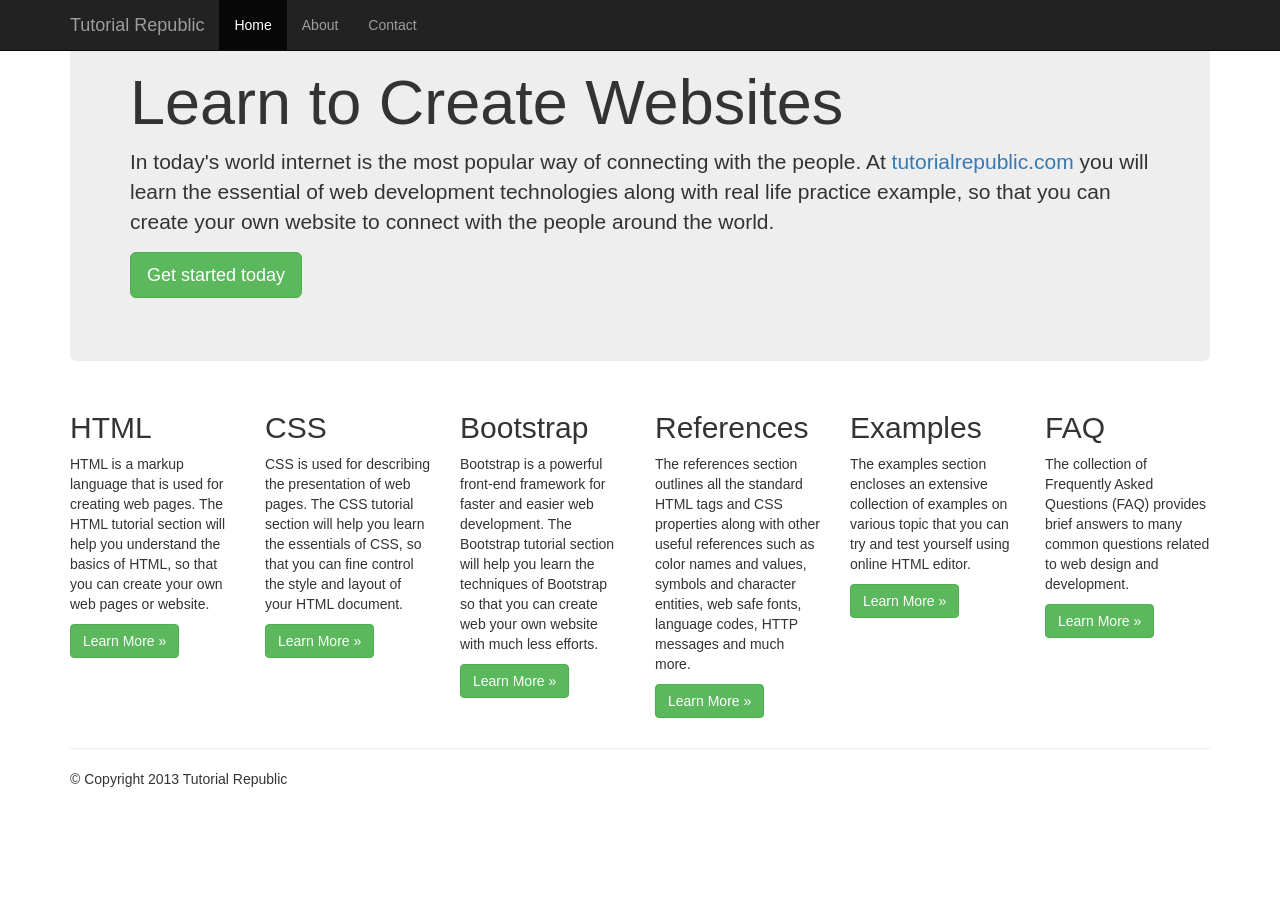
<file: Test.html>
<!DOCTYPE html>
<html lang="en">
<head>
<meta charset="utf-8">
<meta http-equiv="X-UA-Compatible" content="IE=edge">
<meta name="viewport" content="width=device-width, initial-scale=1">
<title>Bootstrap 3 Responsive Layout Example</title>
<link rel="stylesheet" href="https://maxcdn.bootstrapcdn.com/bootstrap/3.3.7/css/bootstrap.min.css">
<script src="https://ajax.googleapis.com/ajax/libs/jquery/1.12.4/jquery.min.js"></script>
<script src="https://maxcdn.bootstrapcdn.com/bootstrap/3.3.7/js/bootstrap.min.js"></script>
</head>
<body>
<nav id="myNavbar" class="navbar navbar-default navbar-inverse navbar-fixed-top" role="navigation">
    <!-- Brand and toggle get grouped for better mobile display -->
    <div class="container">
        <div class="navbar-header">
            <button type="button" class="navbar-toggle" data-toggle="collapse" data-target="#navbarCollapse">
                <span class="sr-only">Toggle navigation</span>
                <span class="icon-bar"></span>
                <span class="icon-bar"></span>
                <span class="icon-bar"></span>
            </button>
            <a class="navbar-brand" href="#">Tutorial Republic</a>
        </div>
        <!-- Collect the nav links, forms, and other content for toggling -->
        <div class="collapse navbar-collapse" id="navbarCollapse">
            <ul class="nav navbar-nav">
                <li class="active"><a href="https://www.tutorialrepublic.com" target="_blank">Home</a></li>
                <li><a href="https://www.tutorialrepublic.com/about-us.php" target="_blank">About</a></li>
                <li><a href="https://www.tutorialrepublic.com/contact-us.php" target="_blank">Contact</a></li>
            </ul>
        </div>
    </div>
</nav>
<div class="container">
    <div class="jumbotron">
        <h1>Learn to Create Websites</h1>
        <p>In today's world internet is the most popular way of connecting with the people. At <a href="https://www.tutorialrepublic.com" target="_blank">tutorialrepublic.com</a> you will learn the essential of web development technologies along with real life practice example, so that you can create your own website to connect with the people around the world.</p>
        <p><a href="https://www.tutorialrepublic.com" target="_blank" class="btn btn-success btn-lg">Get started today</a></p>
    </div>
    <div class="row">
        <div class="col-sm-6 col-md-4 col-lg-2">
            <h2>HTML</h2>
            <p>HTML is a markup language that is used for creating web pages. The HTML tutorial section will help you understand the basics of HTML, so that you can create your own web pages or website.</p>
            <p><a href="https://www.tutorialrepublic.com/html-tutorial/" target="_blank" class="btn btn-success">Learn More &raquo;</a></p>
        </div>
        <div class="col-sm-6 col-md-4 col-lg-2">
            <h2>CSS</h2>
            <p>CSS is used for describing the presentation of web pages. The CSS tutorial section will help you learn the essentials of CSS, so that you can fine control the style and layout of your HTML document.</p>
            <p><a href="https://www.tutorialrepublic.com/css-tutorial/" target="_blank" class="btn btn-success">Learn More &raquo;</a></p>
        </div>
        <div class="clearfix visible-sm-block"></div>
        <div class="col-sm-6 col-md-4 col-lg-2">
            <h2>Bootstrap</h2>
            <p>Bootstrap is a powerful front-end framework for faster and easier web development. The Bootstrap tutorial section will help you learn the techniques of Bootstrap so that you can create web your own website with much less efforts.</p>
            <p><a href="https://www.tutorialrepublic.com/twitter-bootstrap-tutorial/" target="_blank" class="btn btn-success">Learn More &raquo;</a></p>
        </div>
        <div class="clearfix visible-md-block"></div>
        <div class="col-sm-6 col-md-4 col-lg-2">
            <h2>References</h2>
            <p>The references section outlines all the standard HTML tags and CSS properties along with other useful references such as color names and values, symbols and character entities, web safe fonts, language codes, HTTP messages and much more.</p>
            <p><a href="https://www.tutorialrepublic.com/twitter-bootstrap-tutorial/" target="_blank" class="btn btn-success">Learn More &raquo;</a></p>
        </div>
        <div class="clearfix visible-sm-block"></div>
        <div class="col-sm-6 col-md-4 col-lg-2">
            <h2>Examples</h2>
            <p>The examples section encloses an extensive collection of examples on various topic that you can try and test yourself using online HTML editor.</p>
            <p><a href="https://www.tutorialrepublic.com/twitter-bootstrap-tutorial/" target="_blank" class="btn btn-success">Learn More &raquo;</a></p>
        </div>
        <div class="col-sm-6 col-md-4 col-lg-2">
            <h2>FAQ</h2>
            <p>The collection of Frequently Asked Questions (FAQ) provides brief answers to many common questions related to web design and development.</p>
            <p><a href="https://www.tutorialrepublic.com/twitter-bootstrap-tutorial/" target="_blank" class="btn btn-success">Learn More &raquo;</a></p>
        </div>
    </div>
    <hr>
    <div class="row">
        <div class="col-sm-12">
            <footer>
                <p>&copy; Copyright 2013 Tutorial Republic</p>
            </footer>
        </div>
    </div>
</div>
</body>
</html>
</file>
